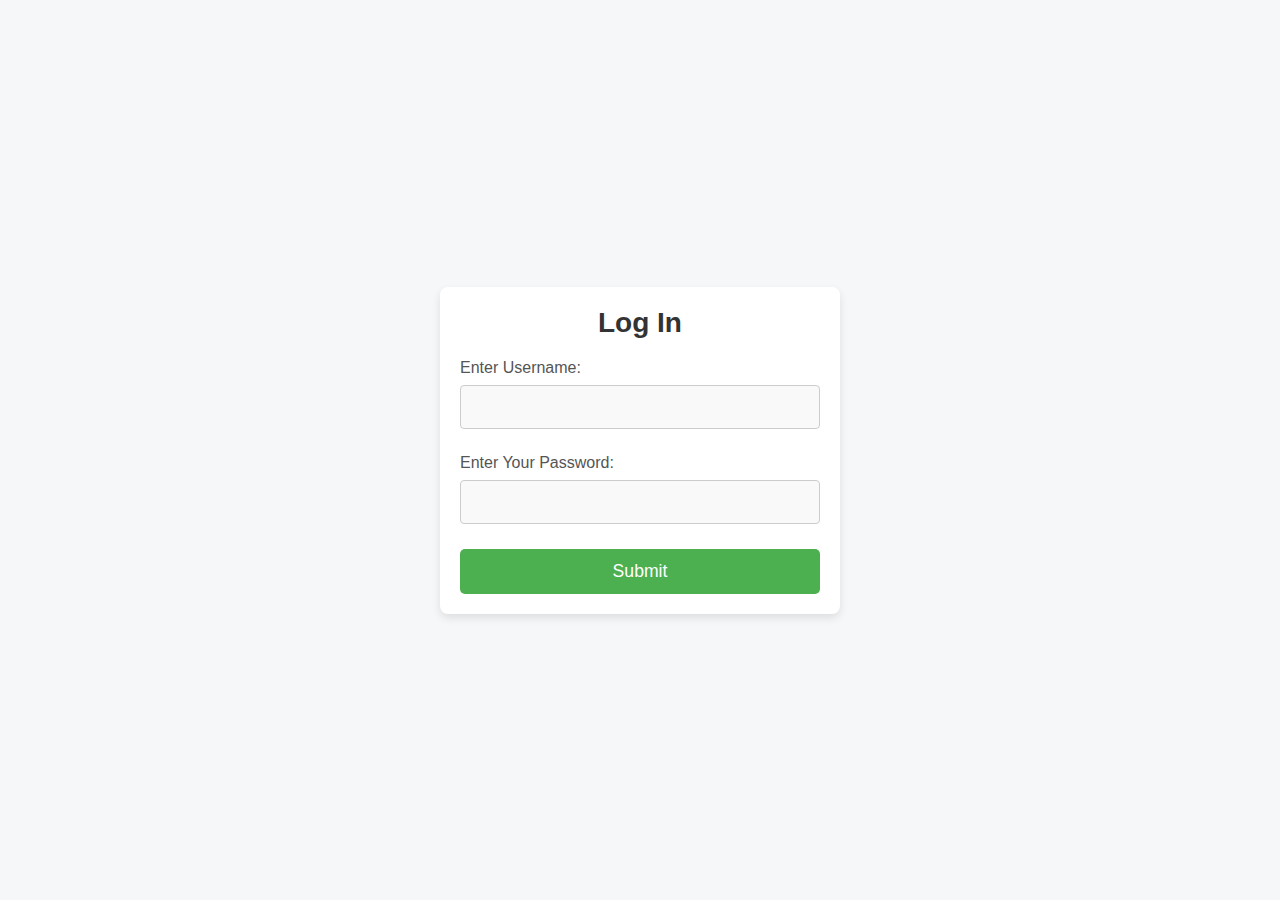
<file: login.html>
<!DOCTYPE html>
<html lang="en">
<head>
    <meta charset="UTF-8">
    <meta name="viewport" content="width=device-width, initial-scale=1.0">
    <title>Login Page</title>
    <link rel="stylesheet" href="style.css">
</head>
<body>
    <div class="login-container">
        <h2 class="login-heading">Log In</h2>
        
        <div class="form-group">
            <label for="user-name" class="label">Enter Username:</label>
            <input type="text" id="user-name" class="input-field">
        </div>

        <div class="form-group">
            <label for="password" class="label">Enter Your Password:</label>
            <input type="password" id="password" class="input-field">
        </div>
        
        <button type="submit" class="submit-btn" onclick="validateLogin()">Submit</button>
    </div>

    <script src="login.js"></script>
</body>
</html>
</file>
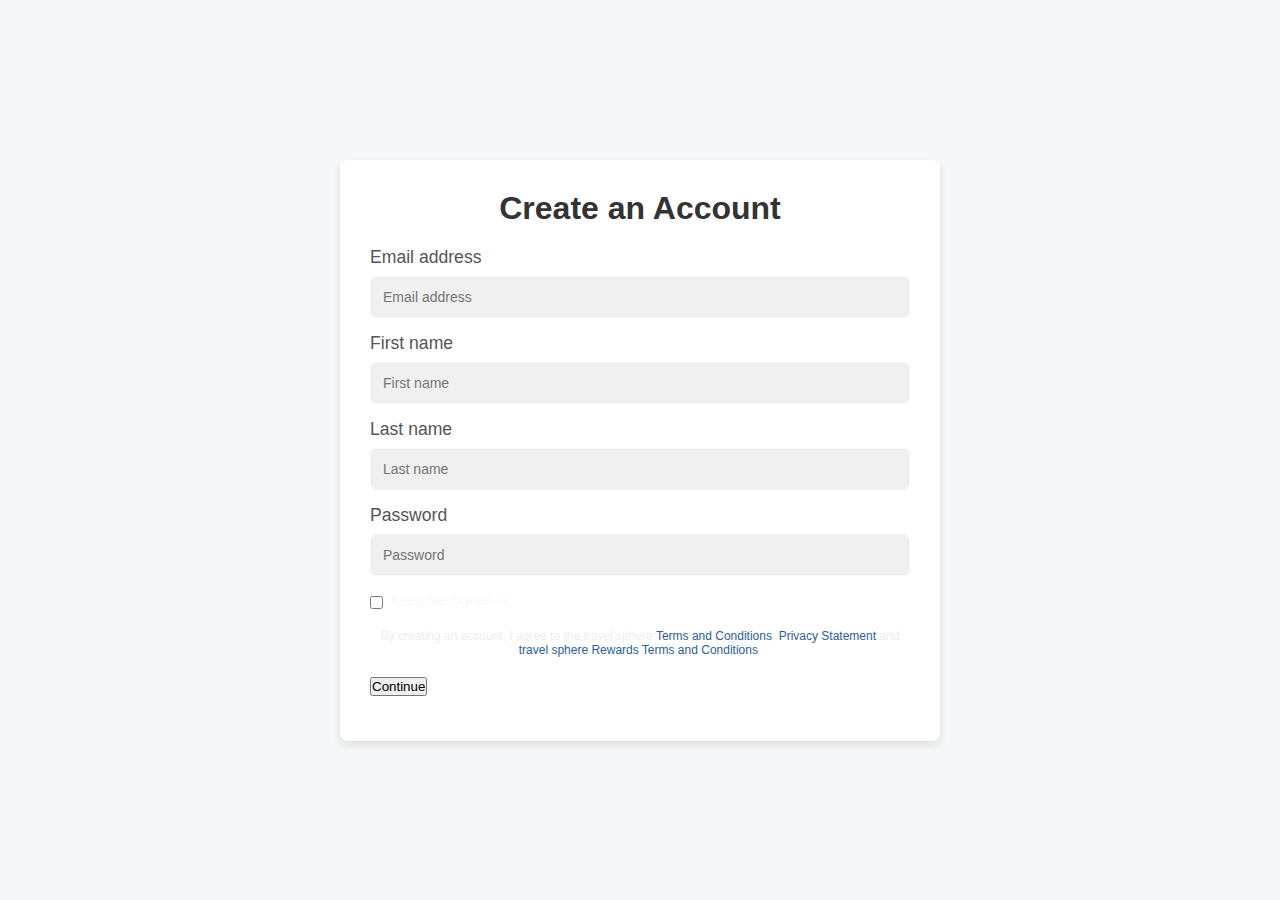
<file: signup.html>
<!DOCTYPE html>
<html lang="en">

<head>
    <meta charset="UTF-8">
    <meta name="viewport" content="width=device-width, initial-scale=1.0">
    <title>Sign Up Form</title>
    <link rel="stylesheet" href="style.css">
</head>

<body class="signup-">
    <div class="form-container">
        <h2 class="form-heading">Create an Account</h2>

        <form id="signupForm" class="signup-form" onsubmit="return validateForm()">
            <div class="form-group">
                <label for="email" class="form-label">Email address</label>
                <input type="text" id="email" class="form-input" placeholder="Email address" required>
            </div>

            <div class="form-group">
                <label for="name" class="form-label">First name</label>
                <input type="text" id="name" class="form-input" placeholder="First name" required>
            </div>

            <div class="form-group">
                <label for="last_name" class="form-label">Last name</label>
                <input type="text" id="last_name" class="form-input" placeholder="Last name" required>
            </div>

            <div class="form-group">
                <label for="password" class="form-label">Password</label>
                <input type="password" id="password" class="form-input" placeholder="Password" required>
            </div>

            <div class="checkbox-group">
                <input type="checkbox" class="checkbox" id="checkbox" required>
                <label for="checkbox" class="checkbox-label">Keep me signed in</label>
            </div>

            <p class="terms">
                By creating an account, I agree to the travel sphere
                <a href="#" class="terms-link">Terms and Conditions</a>,
                <a href="#" class="terms-link">Privacy Statement</a> and
                <a href="#" class="terms-link">travel sphere Rewards Terms and Conditions</a>.
            </p>

            <div class="form-group">
                <button type="submit">Continue</button>
            </div>
        </form>
    </div>

    <script src="signup.js"></script>
</file>
<file: style.css>
/* SIGNUP*/

                
                * {
                    margin: 0;
                    padding: 0;
                    box-sizing: border-box;
                    font-family: Arial, sans-serif;
                }
                
                
                body {
                    height: 100vh;
                    display: flex;
                    justify-content: center;
                    align-items: center;
                    background-color: #f6f7f9;
                }
                
                
                .form-container {
                    background-color: #fcfcfd;
                    padding: 30px;
                    border-radius: 8px;
                    box-shadow: 0 4px 10px rgba(0, 0, 0, 0.1);
                    width: 100%;
                    max-width: 400px;
                }
                
                
                .form-heading {
                    text-align: center;
                    font-size: 24px;
                    color: #333;
                    margin-bottom: 20px;
                }
                
                
                .form-group {
                    margin-bottom: 20px;
                }
                
                .form-label {
                    font-size: 14px;
                    color: #333;
                    margin-bottom: 8px;
                    display: block;
                }
                
                .form-input {
                    width: 100%;
                    padding: 12px;
                    font-size: 14px;
                    border: 1px solid #f8f8f9;
                    border-radius: 6px;
                    background-color: #f0f0f0;
                    transition: all 0.3s ease;
                }
                
                .form-input:focus {
                    border-color: #11161b;
                    outline: none;
                    background-color: #f3f4f8;
                }
                
                
                .checkbox-group {
                    display: flex;
                    align-items: center;
                    margin-bottom: 20px;
                }
                
                .checkbox {
                    margin-right: 8px;
                }
                
                .checkbox-label {
                    font-size: 14px;
                    color: #f9f9fa;
                }
                
                
                .terms {
                    font-size: 12px;
                    color: #eeeef0;
                    text-align: center;
                    margin-bottom: 20px;
                }
                
                .terms a {
                    color: #2c6096;
                    text-decoration: none;
                }
                
                .terms a:hover {
                    text-decoration: underline;
                }
                
                
                .submit-btn {
                    width: 100%;
                    padding: 12px;
                    background-color: #f1f2f3;
                    color: #2ead65;
                    border: none;
                    border-radius: 6px;
                    font-size: 16px;
                    cursor: pointer;
                    transition: background-color 0.3s ease;
                }
                
                .submit-btn:hover {
                    background-color: #37af71;
                }
                
                
                @media (max-width: 768px) {
                    .form-container {
                        width: 80%;
                        max-width: 350px;
                        padding: 20px;
                    }
                
                    .form-heading {
                        font-size: 20px;
                    }
                
                    .form-input {
                        padding: 10px;
                        font-size: 16px;
                    }
                
                    .submit-btn {
                        font-size: 14px;
                    }
                }
                
                @media (max-width: 480px) {
                    .form-container {
                        width: 90%;
                        padding: 15px;
                    }
                
                    .form-heading {
                        font-size: 18px;
                    }
                
                    .form-input {
                        font-size: 14px;
                        padding: 8px;
                    }
                
                    .submit-btn {
                        font-size: 14px;
                        padding: 10px;
                    }
                }
                
                
                
                
                
                
                
                
                           /* login*/
                
                
                .login-container {
                    width: 100%;
                    max-width: 400px;
                    margin: 50px auto;
                    padding: 20px;
                    background-color: #fff;
                    border-radius: 8px;
                    box-shadow: 0 4px 8px rgba(0, 0, 0, 0.1);
                }
                
                
                .login-heading {
                    font-size: 28px;
                    color: #333;
                    text-align: center;
                    margin-bottom: 20px;
                }
                
                
                .form-group {
                    margin-bottom: 20px;
                }
                
                
                .label {
                    font-size: 16px;
                    color: #555;
                    margin-bottom: 8px;
                    display: block;
                }
                
                
                .input-field {
                    width: 100%;
                    padding: 12px;
                    font-size: 16px;
                    border: 1px solid #ccc;
                    border-radius: 4px;
                    background-color: #f9f9f9;
                    margin-bottom: 10px;
                    transition: border-color 0.3s ease, box-shadow 0.3s ease;
                }
                
                
                .input-field:focus {
                    border-color: #299f62;
                    box-shadow: 0 0 8px rgba(0, 123, 255, 0.4);
                    outline: none;
                }
                
                
                .submit-btn {
                    width: 100%;
                    padding: 14px;
                    font-size: 18px;
                    background-color: #20a555;
                    color: white;
                    border: none;
                    border-radius: 4px;
                    cursor: pointer;
                    transition: background-color 0.3s ease;
                }
                
                
                .submit-btn:hover {
                    background-color: #32a882;
                }
                
                
                @media (max-width: 480px) {
                    .login-container {
                        padding: 15px;
                    }
                
                    .login-heading {
                        font-size: 24px;
                    }
                
                    .input-field {
                        padding: 10px;
                        font-size: 14px;
                    }
                
                    .submit-btn {
                        font-size: 16px;
                    }
                }
                
                
                
                
                
                                     /*HOMEPAGE*/
                
                
                                            
                
                .home-page {
                    font-family: Arial, sans-serif;
                    background-color: #f0f0f0;
                    margin: 0;
                    padding: 0;
                }
                
                
                .logo-section {
                    position: absolute;
                    top: 0;
                    left: 20px;
                    display: inline-block;
                }
                
                .logo-section .logo {
                    width: 50px;
                    height: 50px;
                    object-fit: cover;
                }
                
                
                .page-title {
                    position: absolute;
                    top: 20px;
                    left: 50%;
                    transform: translateX(-50%);
                    font-size: 2em;
                    color: #333;
                    margin: 0;
                    padding: 10px 20px;
                    border: 2px solid #20B2AA;
                    border-radius: 10px;
                    background-color: white;
                }
                
                
                .button-container {
                    position: absolute;
                    top: 20px;
                    right: 20px;
                    display: flex;
                    gap: 10px;
                    z-index: 10;
                }
                
                .nav-button {
                    padding: 10px 20px;
                    font-size: 16px;
                    background-color: #20B2AA;
                    color: white;
                    border: none;
                    border-radius: 5px;
                    cursor: pointer;
                    transition: background-color 0.3s ease;
                }
                
                .nav-button a {
                    color: white;
                    text-decoration: none;
                }
                
                .nav-button:hover {
                    background-color: #2E8B57;
                }
                
                
                .plane-images {
                    display: flex;
                    flex-wrap: wrap;
                    justify-content: space-between; 
                    gap: 20px;
                    padding: 20px;
                }
                
                .plane-images figure {
                    width: 30%;  
                    text-align: center;
                    box-sizing: border-box;
                    margin: 10px 0;
                }
                
                .plane-images img {
                    width: 100%;
                    height: 200px;
                    border-radius: 10px;
                    box-shadow: 0 4px 8px rgba(0, 0, 0, 0.1);
                    transition: transform 0.3s ease;
                }
                
                .plane-images img:hover {
                    transform: scale(1.05);
                }
                
                .plane-images figcaption {
                    margin-top: 10px;
                    font-size: 1.1em;
                    color: #333;
                }
                
                .plane-images figcaption a {
                    color: #3c27f0;
                    text-decoration: none;
                }
                
                .plane-images figcaption a:hover {
                    text-decoration: underline;
                }
                
                
                .payments-methods {
                    position: fixed;
                    bottom: 0;
                    left: 50%;
                    transform: translateX(-50%);
                    width: 50%;
                    text-align: center;
                    padding: 20px;
                    background-color: #f8f8f8;
                    box-shadow: 0 -4px 8px rgba(0, 0, 0, 0.1);
                    z-index: 100;
                }
                
                .payment-images img {
                    width: 50%;
                    max-width: 150px; 
                    height: 30px;
                    margin: 10px 0;
                }
                
                .payments-methods h4 {
                    font-size: 1.5em;
                    margin-bottom: 20px;
                }
                
                
                @media (max-width: 768px) {
                    .plane-images figure {
                        width: 45%;  
                    }
                }
                
                @media (max-width: 480px) {
                    .plane-images figure {
                        width: 100%;  
                    }
                
                    .payments-methods {
                        padding: 10px; 
                    }
                }
                
                
                     
                
                   
                
                  
                
                
                    
                
                     
                                                    
                 /* PAGE*/
                
                
                 
                
                
                
                .welcome-page {
                    height: 100vh;
                    display: flex;
                    justify-content: center; 
                    align-items: center;     
                    background-color: #f4f7fc; 
                }
                
                
                .welcome-container {
                    text-align: center; 
                    background-color: white;
                    padding: 40px 60px;
                    border-radius: 15px;
                    box-shadow: 0 8px 15px rgba(0, 0, 0, 0.1);
                    width: 100%;
                    max-width: 600px; 
                }
                
                
                .welcome-heading {
                    font-size: 36px;
                    color: #333;
                    margin-bottom: 20px;
                    border-bottom: 3px solid #58a17c;
                    padding-bottom: 10px; 
                }
                
                
                .welcome-text {
                    font-size: 18px; 
                    color: #666;
                    margin-bottom: 30px;
                }
                
                
                .continue-btn {
                    display: inline-block;
                    background-color: #4fb388; 
                    color: white;
                    font-size: 18px;
                    padding: 15px 30px;
                    border-radius: 10px;
                    text-decoration: none; 
                    border: 2px solid #3eb77a; 
                    transition: background-color 0.3s ease, border 0.3s ease;
                }
                
                .continue-btn:hover {
                    background-color: #2980b9; 
                    border-color: #2980b9; 
                }
                
                
                @media (max-width: 768px) {
                    .welcome-heading {
                        font-size: 28px; 
                    }
                
                    .welcome-text {
                        font-size: 16px; 
                    }
                
                    .continue-btn {
                        font-size: 16px; 
                        padding: 12px 24px;
                    }
                }
                 
                
                
                             /* SEARCH*/
                
                
                   
                .search-h {
                    font-family: Arial, sans-serif;
                    background-color: #f7f7f7;
                    display: flex;
                    justify-content: center;
                    align-items: center;
                    height: 100vh;
                    margin: 0;
                }
                
                
                .form-container {
                    background-color: #ffffff;
                    padding: 30px;
                    border-radius: 8px;
                    box-shadow: 0 4px 10px rgba(0, 0, 0, 0.1);
                    width: 100%;
                    max-width: 600px;
                    box-sizing: border-box;
                }
                
                
                .form-heading {
                    text-align: center;
                    font-size: 2em;
                    margin-bottom: 20px;
                    color: #333;
                }
                
                
                .flight-classes {
                    border: 1px solid #ddd;
                    padding: 20px;
                    border-radius: 8px;
                    margin-bottom: 20px;
                }
                
                
                .form-legend {
                    font-size: 1.2em;
                    color: #333;
                    margin-bottom: 15px;
                }
                
                
                .class-label, .form-label {
                    font-size: 1.1em;
                    color: #555;
                }
                
                .passenger-input {
                    padding: 8px;
                    font-size: 1em;
                    width: 100%;
                    border: 1px solid #ccc;
                    border-radius: 5px;
                    margin-top: 5px;
                }
                
                .class-checkbox {
                    margin-left: 10px;
                    margin-top: 10px;
                }
                
                
                input[type="checkbox"] {
                    margin-top: 5px;
                }
                
                
                .form-group {
                    margin-bottom: 15px;
                }
                
                
                .submit-btn {
                    padding: 12px 20px;
                    background-color: #4CAF50;
                    color: white;
                    border: none;
                    border-radius: 5px;
                    width: 100%;
                    font-size: 1.1em;
                    cursor: pointer;
                    transition: background-color 0.3s ease;
                }
                
                
                .submit-btn:hover {
                    background-color: #45a049;
                }
                
                
                .passenger-count {
                    margin-top: 20px;
                }
                
                
                form {
                    display: flex;
                    flex-direction: column;
                }
                
                
                @media (max-width: 768px) {
                    .form-container {
                        width: 90%;
                        padding: 20px;
                    }
                
                    .form-heading {
                        font-size: 1.8em;
                    }
                
                    .passenger-input, .submit-btn {
                        font-size: 1em;
                    }
                }
</file>
